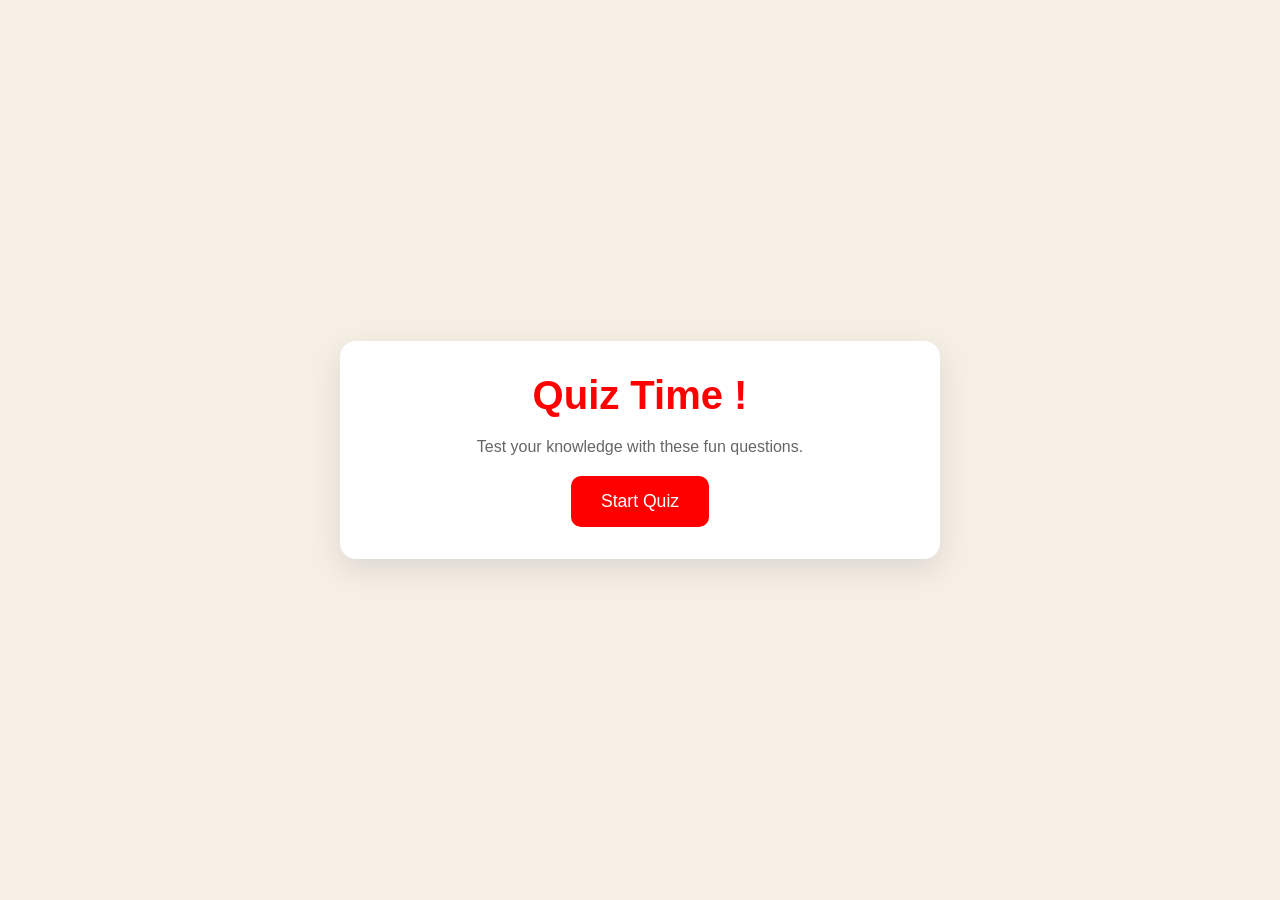
<file: Quiz Project/index.html>
<!DOCTYPE html>
<html lang="en">
<head>
    <meta charset="UTF-8">
    <meta name="viewport" content="width=device-width, initial-scale=1.0">
    <title>Quiz Project</title>
    <link rel="stylesheet" href="style.css">
</head>
<body>
    <main>
        <section class="screen active" id="start-screen">
            <h1>Quiz Time !</h1>
            <p>Test your knowledge with these fun questions.</p>
            <button id="start-button">Start Quiz</button>
        </section>
        <section class="screen" id="quiz-screen">
            <div class="quiz-header">
                <h2 id="question-text">Question</h2>
                <div class="question-info">
                    <p>
                        Question <span id="current-question">1</span> of <span id="total-question">5</span>
                    </p>
                    <p>
                        Score: <span id="score">0</span>
                    </p>
                </div>
            </div>
            <div class="answer-container" id="answer-container">
                <!--Answer buttons will be inserted here from our js code-->
            </div>
            <div class="progress-bar">
                <div class="progress" id="progress"></div>
            </div>
        </section>
        <section class="screen" id="result-screen">
            <h1>Quiz Results</h1>
            <div class="result-info">
                <p>You scored <span id="final-score">0</span> out of <span id="max-score">5</span></p>
                <h3 id="result-message">Good Job</h3>
            </div>
            <button id="restart-button">Restart Quiz</button>
        </section>
    </main>

    <script src="script.js"></script>
</body>
</html>
</file>
<file: Quiz Project/style.css>
*{
    margin: 0;
    padding: 0;
    box-sizing: border-box;
}
body{
    background-color: #f5efe6;
    display: flex;
    justify-content: center;
    align-items: center;
    min-height: 100vh;
    padding: 1rem;
    font-family: sans-serif;
}
main{
    background-color: white;
    box-shadow: 0 10px 30px rgba(0, 0, 0, 0.1);
    border-radius: 1rem;
    width: 100%;
    max-width: 600px;
    overflow: hidden;
    position: relative;
}

.screen{
    display: none;
    padding: 2rem;
    text-align: center;
}

.screen.active{
    display: block;
}

#start-screen h1{
    color: red;
    margin-bottom: 20px;
    font-size: 2.5rem;
}

#start-screen p{
    color: #666;
    font-size: 1rem;
    margin-bottom: 20px;
}

.question-header{
    margin-bottom: 2rem;
}

#question-text{
    color: #333;
    font-size: 1.5rem;
    margin-bottom: 1rem;
    line-height: 1.4;
}

.question-info{
    display: flex;
    justify-content: space-between;
    color: #666;
    font-size: 1rem;
    margin-bottom: 10px;
}

.answer-container{
    display: flex;
    flex-direction: column;
    align-items: center;
    gap: 10px;
    margin-bottom: 25px;
}

.answer-button{
    width: 100%;
    background-color: #f8f0e5;
    color: #333;
    border: 1px solid red;
    border-radius: 5px;
    padding: 1rem;
    cursor: pointer;
    text-align: left;
    transition: all 0.3s ease;
}

.answer-button:hover{
    background-color: #eadbc8;
    border-color: red;
}

.answer-button.correct{
    background-color: #e6fff0;
    border-color: #a3f0c4;
    color: #28a745;
}

.answer-button.incorrect{
    background-color: #fff0f0;
    border-color: #ffbdbd;
    color: #dc3545;
}

.progress-bar{
    height: 10px;
    background-color: #f8f0e5;
    border-radius: 5px;
    overflow: hidden;
    margin-top: 20px;
}

.progress{
    height: 100%;
    background-color: red;
    width: 0%;
    transition: width 0.3s ease;
}

#result-screen h1{
    color: red;
    margin-bottom: 20px;   
}
.result-info{
    background-color: #f8f0e5;
    border-radius: 10px;
    margin-bottom: 20px;
    padding: 20px;
}

.result-info p{
    font-size: 1rem;
    color: #333;
    margin-bottom: 1rem;
}

#result-message{
    color: red;
    font-weight: bold;
    font-size: 1.5rem;
}

button{
    background-color: red;
    color: white;
    font-size: 1.1rem;
    border: none;
    border-radius: 10px;
    padding: 15px 30px;
    cursor: pointer;
    transition: background-color 0.3s ease;
}

button:hover{
    background-color: #dc3545;
}

@media (max-width:500px) {
    .screen{
        padding: 1rem;
    }

    #start-screen h1{
        font-size: 2rem;
    }

    #question-text {
        font-size: 1.3rem;
    }

    .answer-button{
        padding: 12px;
    }

    button{
        padding: 12px 25px;
        font-size: 1rem;
    }
}
</file>
